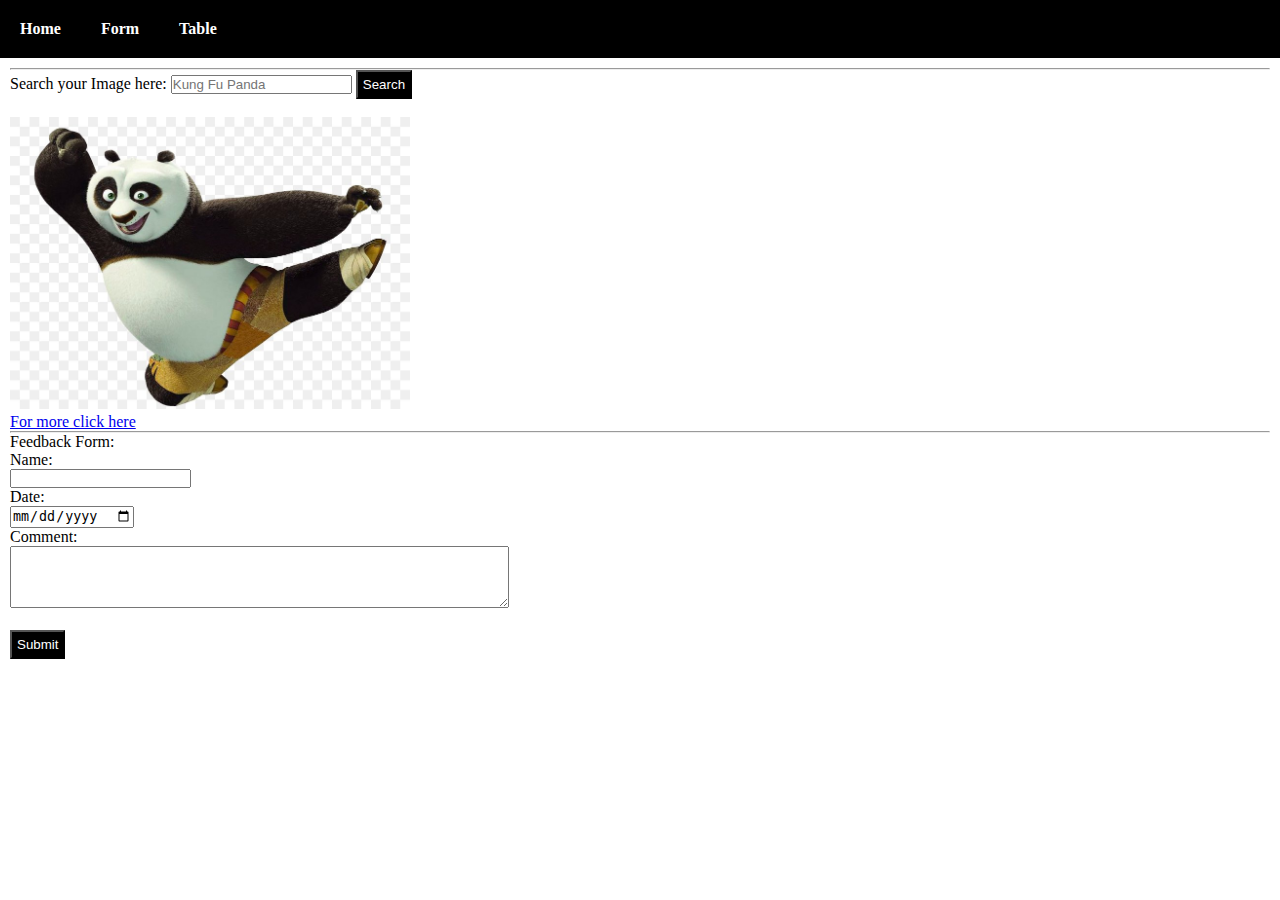
<file: index.html>
<!DOCTYPE html>
<html lang="en">

<head>
    <meta charset="UTF-8">
    <meta name="viewport" content="width=device-width, initial-scale=1.0">
    <title>Panda Form</title>
    <link rel="stylesheet" href="style.css">
</head>

<body>
    <header>
        <nav>
            <ul>
                <li><a href="index.html">Home</a></li>
                <li><a href="form.html">Form</a></li>
                <li><a href="table.html">Table</a></li>
            </ul>
        </nav>

    </header>

    <main>
        <section>
            <hr>
            <div>
                <label for="search"> Search your Image here:
                    <input type="text" name="search" id="search" placeholder="Kung Fu Panda">
                    <input class="btn" type="button" value="Search">
                </label> <br><br>
                <img src="panda.jpg" alt="" width="400px"><br>
                <a href="#">For more click here</a>
            </div>
        </section>
        <section>
            <hr>
            <label for="Feedback">Feedback Form:</label><br>
            <label for="name">Name: </label><br>
            <input type="text" name="name" id="name"><br>
            <label for="date">Date: </label><br>
            <input type="date" name="date" id="date">
            <br>
            <label for="comment">Comment: </label><br>
            <textarea name="comment" id="comment" cols="60" rows="4"></textarea>
            <br><br>
            <input class="btn" type="submit" value="Submit">

        </section>


    </main>


</body>

</html>
</file>
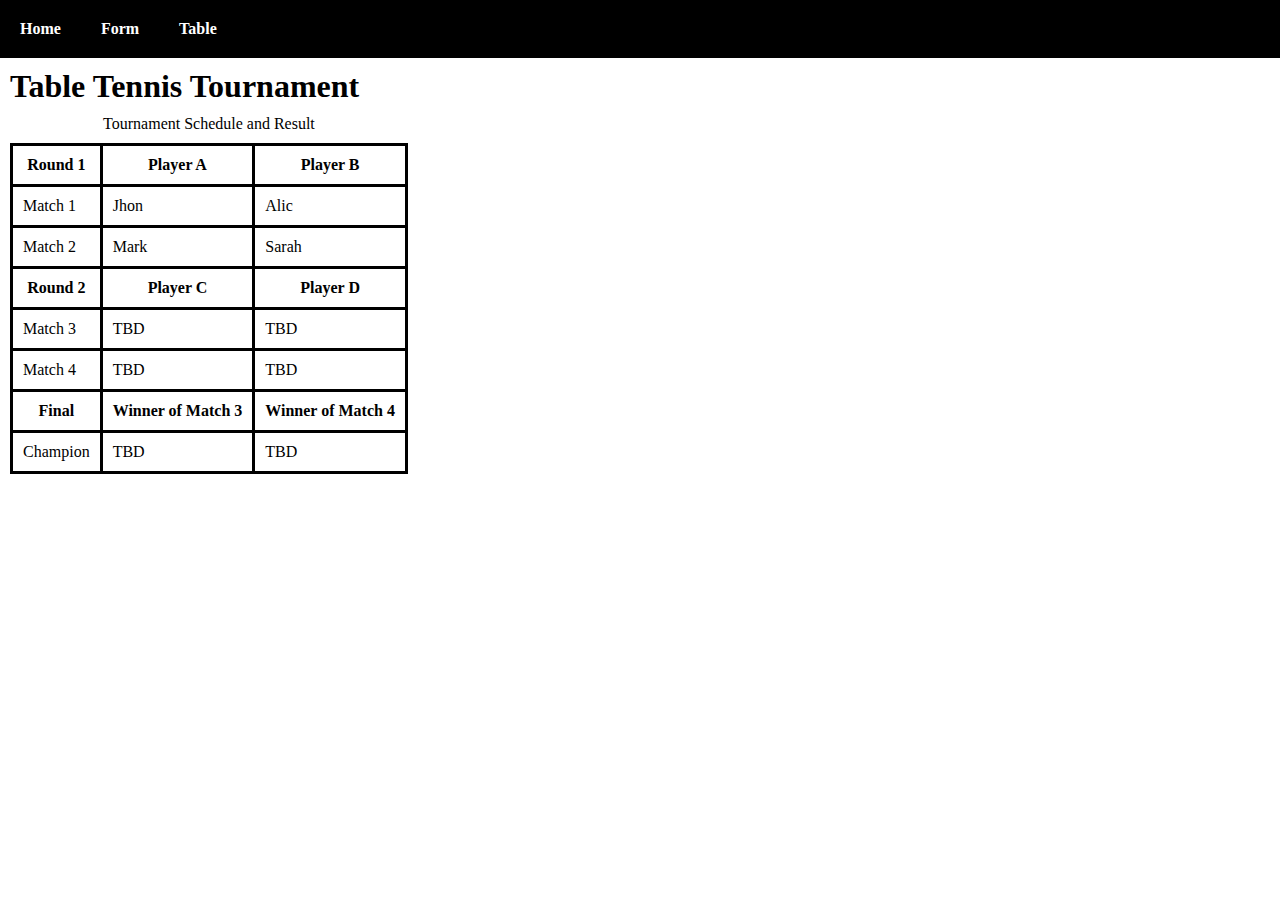
<file: table.html>
<!DOCTYPE html>
<html lang="en">
<head>
    <meta charset="UTF-8">
    <meta name="viewport" content="width=device-width, initial-scale=1.0">
    <title>Table</title>
    <link rel="stylesheet" href="style.css">    
</head>
<body>
    <header>
        <nav>
            <ul>
                <li><a href="index.html">Home</a></li>
                <li><a href="form.html">Form</a></li>
                <li><a href="table.html">Table</a></li>
            </ul>
        </nav>

    </header>

    <main>
<h1>Table Tennis Tournament</h1>
<table>
    <caption>Tournament Schedule and Result</caption>
    <tr>
        <th>Round 1</th>
        <th>Player A</th>
        <th>Player B</th>
    </tr>
    <tr>
        <td>Match 1</td>
        <td>Jhon</td>
        <td>Alic</td>
    </tr>
    <tr>
        <td>Match 2</td>
        <td>Mark</td>
        <td>Sarah</td>
    </tr>
    <tr class="bold">
        <td>Round 2</td>
        <td>Player C</td>
        <td>Player D</td>
    </tr>
    <tr>
        <td>Match 3</td>
        <td>TBD</td>
        <td>TBD</td>
    </tr>
    <tr>
        <td>Match 4</td>
        <td>TBD</td>
        <td>TBD</td>
    </tr>
    <tr class="bold">
        <td>Final</td>
        <td>Winner of Match 3</td>
        <td>Winner of Match 4</td>
    </tr>
    <tr>
        <td>Champion</td>
        <td>TBD</td>
        <td>TBD</td>
    </tr>
</table>



    </main>
</body>
</html>
</file>
<file: style.css>
*{
    margin: 0;
    padding: 0;
}

nav > ul{
    background-color: black;
    color: white;
    display: flex;
}

nav > ul > li{
    list-style: none;
    padding: 20px;
    
}

nav > ul > li > a{
    text-decoration: none;
    color: white;
    font-weight: bold;
    
}

nav > ul > li > a:hover{
    color: rebeccapurple;
    font-size: larger;
}

main{
    margin: 10px;
}

.btn{
    padding: 5px;
    background-color: black;
    color: white;
    font-size: bold;
}
.btn:hover{
    background-color: rebeccapurple;
}
table{
    border-collapse: collapse;
}
td, th{
    border: 3px solid black;
    padding: 10px;
}
.bold{
    font-weight: bold;
    text-align: center;
}
caption{
    padding: 10px;
}
</file>
